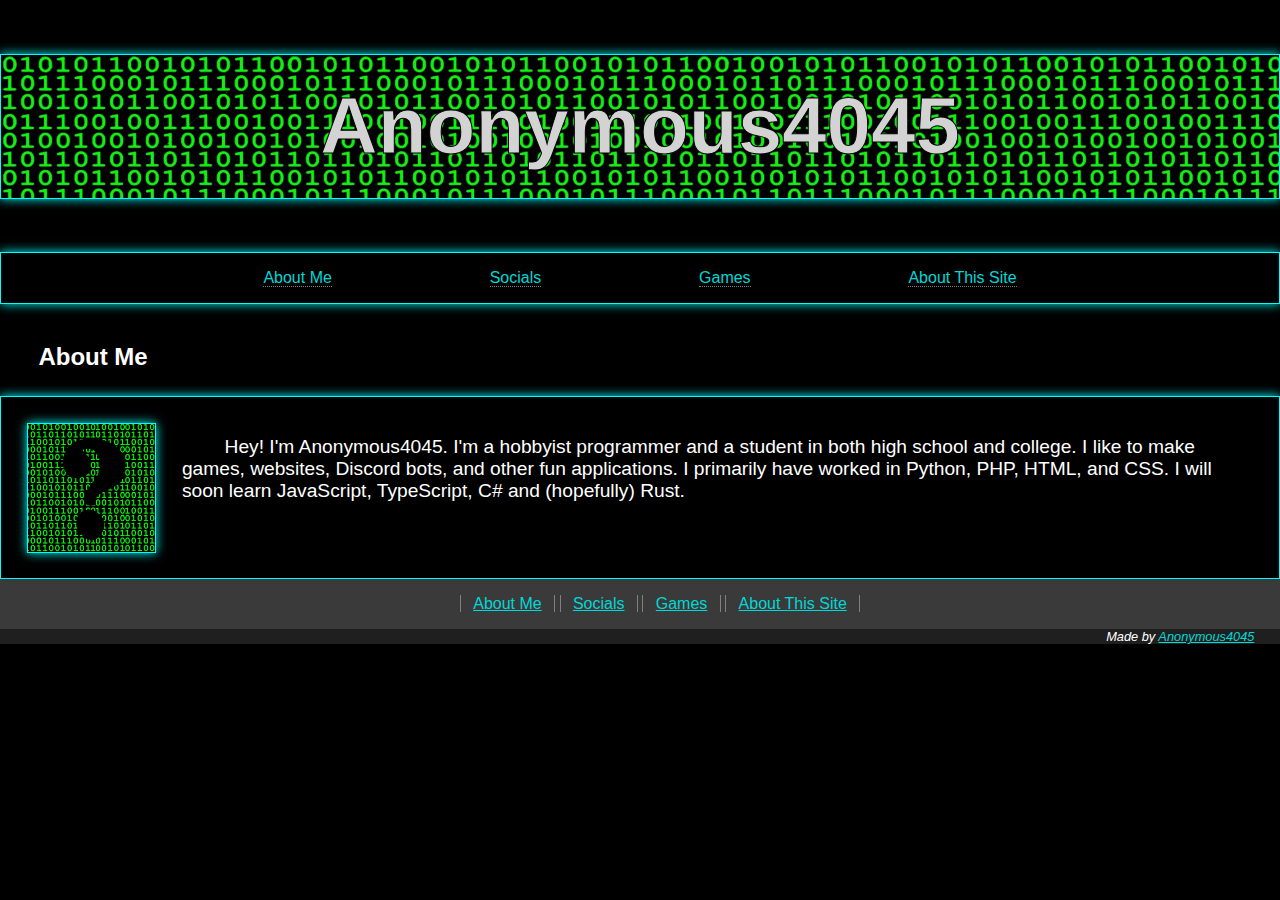
<file: index.html>
<!DOCTYPE html>
<html lang="en">
<head>
	<meta charset="UTF-8">
	<meta content="IE=edge" http-equiv="X-UA-Compatible">
	<meta content="width=device-width, initial-scale=1.0" name="viewport">
	<link href="css/main.css" rel="stylesheet">
	<title>Anonymous4045's Website</title>
	
	<meta property="og:title" content="Anonymous4045">
	<meta property="og:description" content="The personal website of Anonymous4045, including social media accounts, contact information, and games.">
	<meta property="og:image" content="https://raw.githubusercontent.com/Anonymous4045/Anonymous4045.github.io/main/img/profile_picture.png">
</head>
<body>
<header>
	<h1>Anonymous4045</h1>
	<nav>
		<ul>
			<li><a href="./">About Me</a></li>
			<li><a href="socials/">Socials</a></li>
			<li><a href="games/">Games</a></li>
			<li><a href="about/">About This Site</a></li>
		</ul>
	</nav>
	<h2>About Me</h2>
</header>

<main>
	<img alt="Question mark surrounded by 1's and 0's" src="img/profile_picture.png">
	
	<p>
		Hey! I'm Anonymous4045. I'm a hobbyist programmer and a student in both high school and college. I like to make
		games, websites, Discord bots, and other fun applications. I primarily have worked in Python, PHP, HTML, and CSS.
		I will soon learn JavaScript, TypeScript, C# and (hopefully) Rust.
	</p>
</main>

<footer>
	<ul>
		<li><a href="./">About Me</a></li>
		<li><a href="socials/">Socials</a></li>
		<li><a href="games/">Games</a></li>
		<li><a href="about/">About This Site</a></li>
	</ul>
	<p>
		Made by <a href="https://fosstodon.org/@Anonymous4045" rel="me">Anonymous4045</a>
	</p>
</footer>
</body>
</html>
</file>
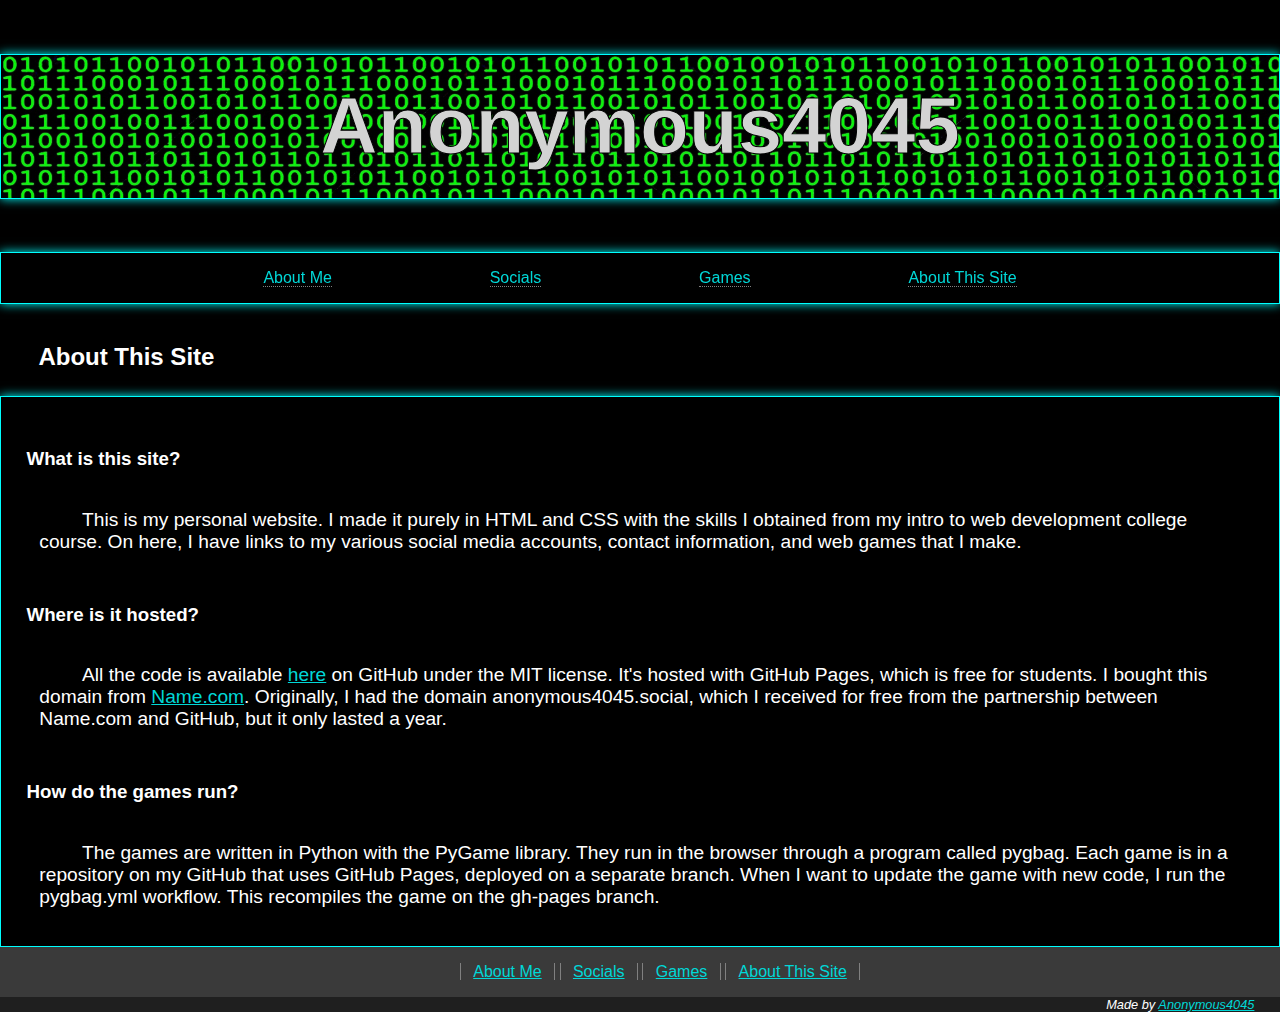
<file: about/index.html>
<!DOCTYPE html>
<html lang="en">
<head>
	<meta charset="UTF-8">
	<meta content="IE=edge" http-equiv="X-UA-Compatible">
	<meta content="width=device-width, initial-scale=1.0" name="viewport">
	<link href="../css/main.css" rel="stylesheet">
	<title>About | Anonymous4045</title>
	
	<meta property="og:title" content="Anonymous4045">
	<meta property="og:description" content="The personal website of Anonymous4045, including social media accounts, contact information, and games.">
	<meta property="og:image" content="https://raw.githubusercontent.com/Anonymous4045/Anonymous4045/main/profile_picture.png">	
</head>
<body>
<header>
	<h1>Anonymous4045</h1>
	<nav>
		<ul>
			<li><a href="../">About Me</a></li>
			<li><a href="../socials/">Socials</a></li>
			<li><a href="../games/">Games</a></li>
			<li><a href="./">About This Site</a></li>
		</ul>
	</nav>
	<h2>About This Site</h2>
</header>

<main>
	<h3>What is this site?</h3>
	<p>
		This is my personal website. I made it purely in HTML and CSS with the skills I obtained from my intro to web
		development college course. On here, I have links to my various social media accounts, contact information, and
		web games that I make.
	</p>

	<h3>Where is it hosted?</h3>
	<p>
		All the code is available <a href="https://github.com/Anonymous4045/Anonymous4045.github.io">here</a> on GitHub
		under the MIT license. It's hosted with GitHub Pages, which is free for students. I bought this domain from
		<a href="https://name.com">Name.com</a>. Originally, I had the domain anonymous4045.social, which I received
		for free from the partnership between Name.com and GitHub, but it only lasted a year.
	</p>

	<h3>How do the games run?</h3>
	<p>
		The games are written in Python with the PyGame library. They run in the browser through a program called
		pygbag. Each game is in a repository on my GitHub that uses GitHub Pages, deployed on a separate branch.
		When I want to update the game with new code, I run the pygbag.yml workflow. This recompiles the game
		on the gh-pages branch.
	</p>
</main>

<footer>
	<ul>
		<li><a href="../">About Me</a></li>
		<li><a href="../socials/">Socials</a></li>
		<li><a href="../games/">Games</a></li>
		<li><a href="./">About This Site</a></li>
	</ul>
	<p>
		Made by <a href="https://fosstodon.org/@Anonymous4045" rel="me">Anonymous4045</a>
	</p>
</footer>
</body>
</html>
</file>
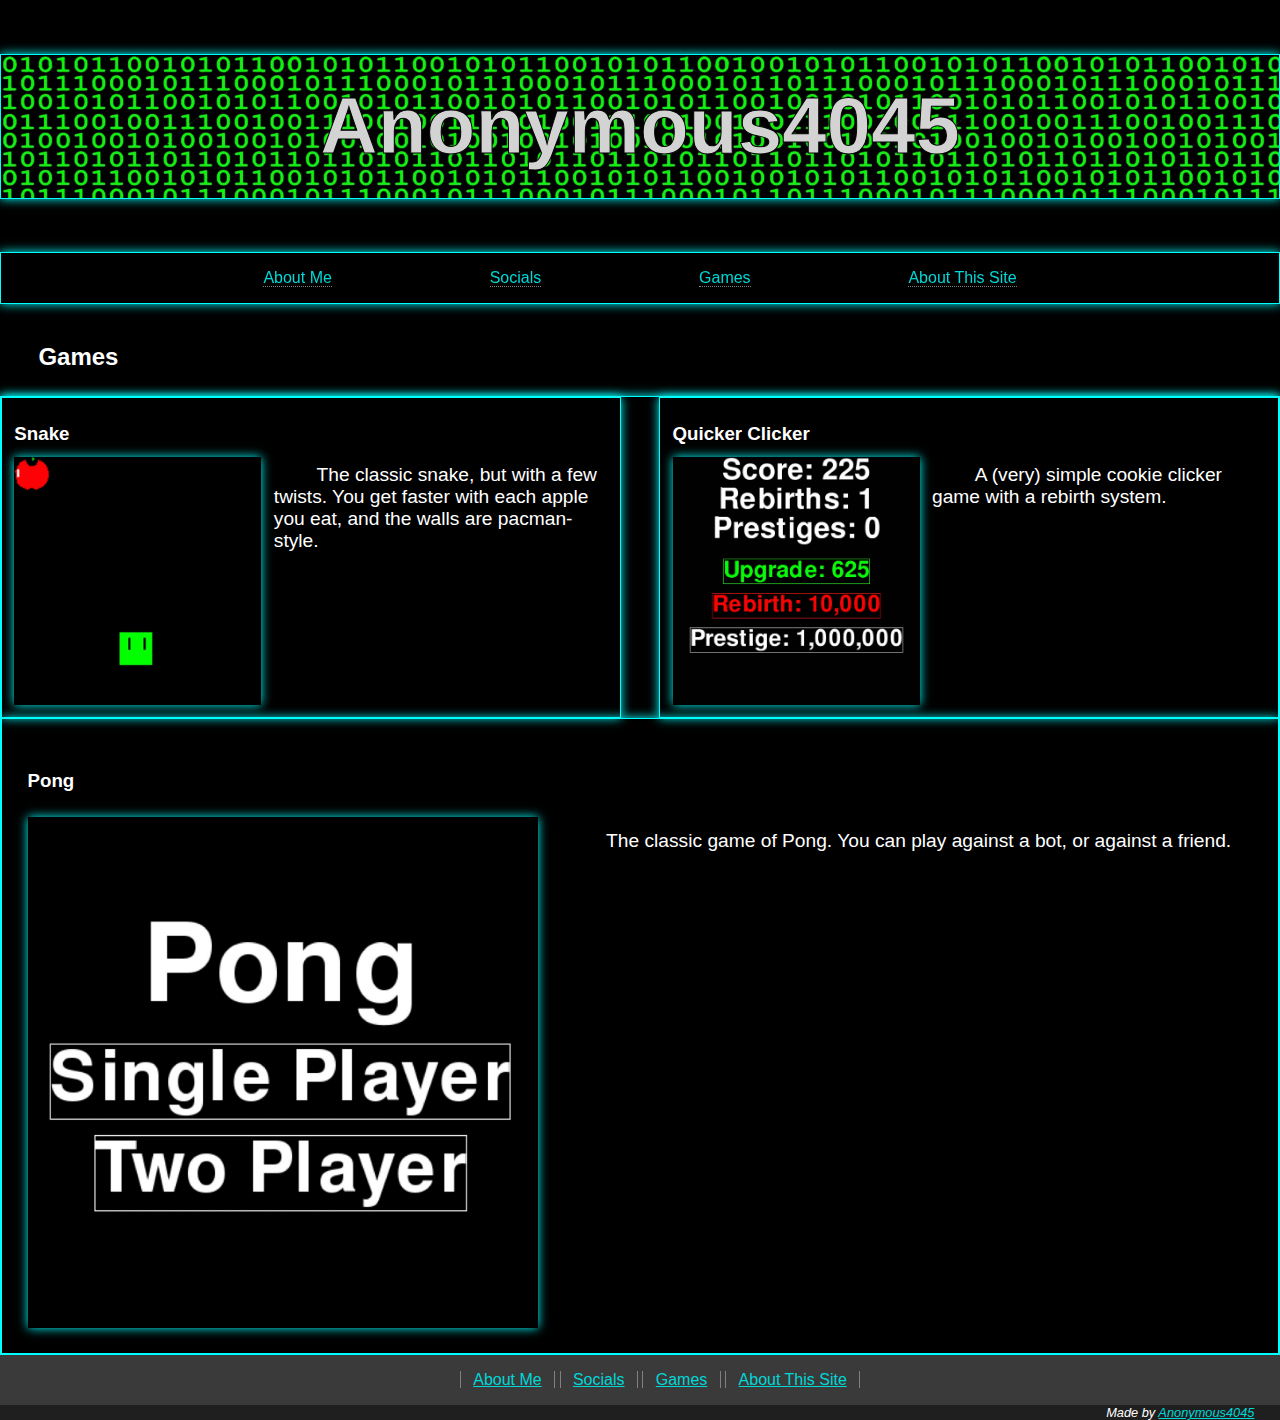
<file: games/index.html>
<!DOCTYPE html>
<html lang="en">
<head>
    <meta charset="UTF-8">
    <meta content="IE=edge" http-equiv="X-UA-Compatible">
    <meta content="width=device-width, initial-scale=1.0" name="viewport">
    <link href="../css/main.css" rel="stylesheet">
    <title>Games | Anonymous4045</title>

    <meta property="og:title" content="Anonymous4045">
    <meta property="og:description"
          content="The personal website of Anonymous4045, including social media accounts, contact information, and games.">
    <meta property="og:image"
          content="https://raw.githubusercontent.com/Anonymous4045/Anonymous4045/main/profile_picture.png">
</head>
<body>
<header>
    <h1>Anonymous4045</h1>
    <nav>
        <ul>
            <li><a href="../">About Me</a></li>
            <li><a href="../socials/">Socials</a></li>
            <li><a href="./">Games</a></li>
            <li><a href="../about/">About This Site</a></li>
        </ul>
    </nav>
    <h2>Games</h2>
</header>

<main>
    <section>
        <div class="card">
            <h3>Snake</h3>
            <a href="./snake">
                <img alt="A game of Snake" src="../img/snake.jpg"></a>
            <p>
                The classic snake, but with a few twists. You get faster with each apple you eat, and the walls
                are pacman-style.
            </p>
        </div>

        <div class="card">
            <h3>Quicker Clicker</h3>
            <a href="./quicker-clicker">
                <img alt="A game with buttons and a score" src="../img/quicker_clicker.jpg"></a>
            <p>
                A (very) simple cookie clicker game with a rebirth system.
            </p>
        </div>
    </section>

    <section>
        <div class="card">
            <h3>Pong</h3>
            <a href="./pong">
                <img alt="A game of Pong" src="../img/pong.jpg"></a>
            <p>
                The classic game of Pong. You can play against a bot, or against a friend.
            </p>
        </div>
    </section>
</main>

<footer>
    <ul>
        <li><a href="../">About Me</a></li>
        <li><a href="../socials/">Socials</a></li>
        <li><a href="./">Games</a></li>
        <li><a href="../about/">About This Site</a></li>
    </ul>
    <p>
        Made by <a href="https://fosstodon.org/@Anonymous4045" rel="me">Anonymous4045</a>
    </p>
</footer>
</body>
</html>
</file>
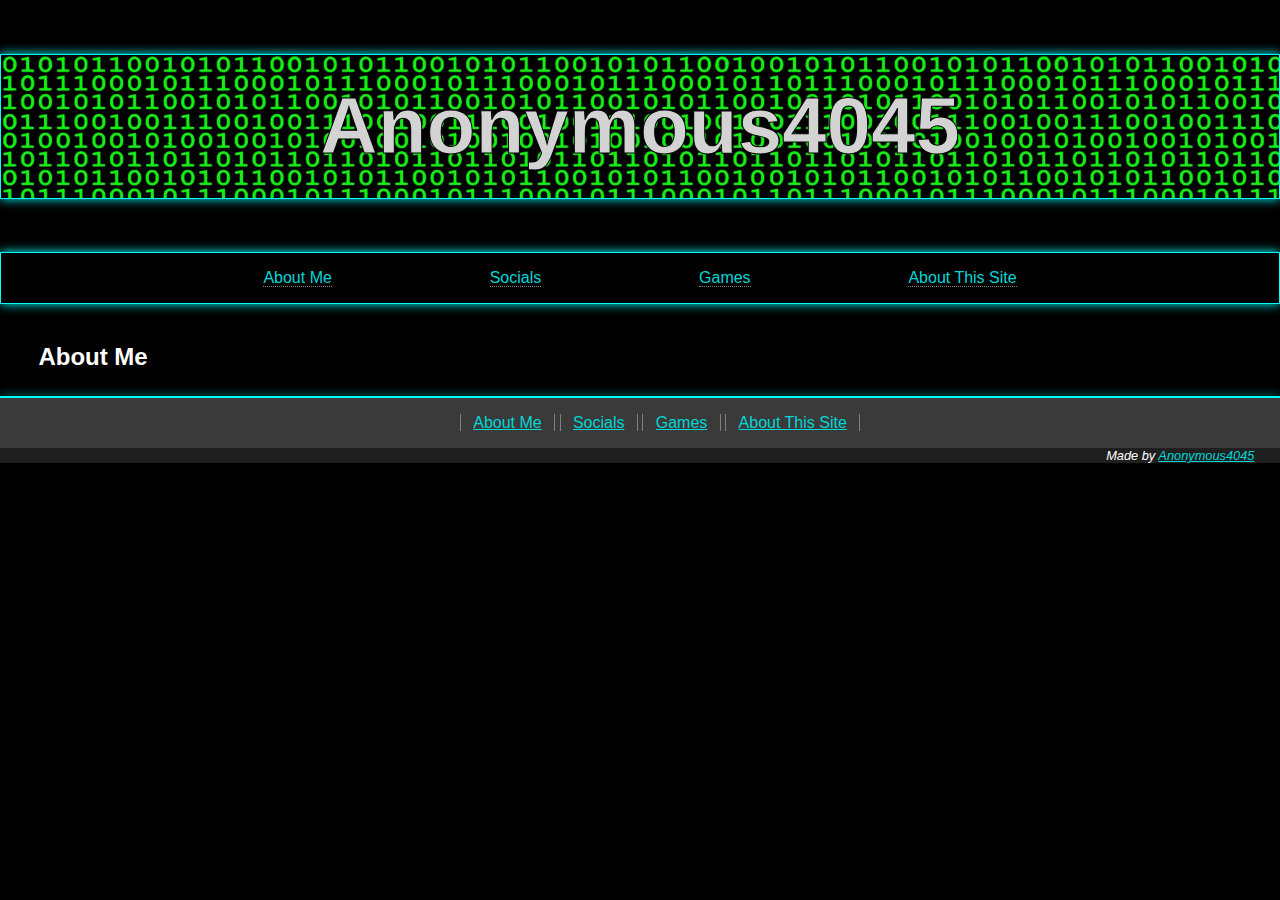
<file: public_html/index.html>
<!DOCTYPE html>
<html lang="en">
<head>
	<meta charset="UTF-8">
	<meta content="IE=edge" http-equiv="X-UA-Compatible">
	<meta content="width=device-width, initial-scale=1.0" name="viewport">
	<link href="../css/main.css" rel="stylesheet">
	<title>Anonymous4045's Website</title>
</head>
<body>
<header>
	<h1>Anonymous4045</h1>
	<nav>
		<ul>
			<li><a href="index.html">About Me</a></li>
			<li><a href="socials.html">Socials</a></li>
			<li><a href="games.html">Games</a></li>
			<li><a href="about.html">About This Site</a></li>
		</ul>
	</nav>
	<h2>About Me</h2>
</header>

<main>

</main>

<footer>
	<ul>
		<li><a href="index.html">About Me</a></li>
		<li><a href="socials.html">Socials</a></li>
		<li><a href="games.html">Games</a></li>
		<li><a href="about.html">About This Site</a></li>
	</ul>
	<p>
		Made by <a rel="me" href="https://fosstodon.org/@Anonymous4045">Anonymous4045</a>
	</p>
</footer>
</body>
</html>
</file>
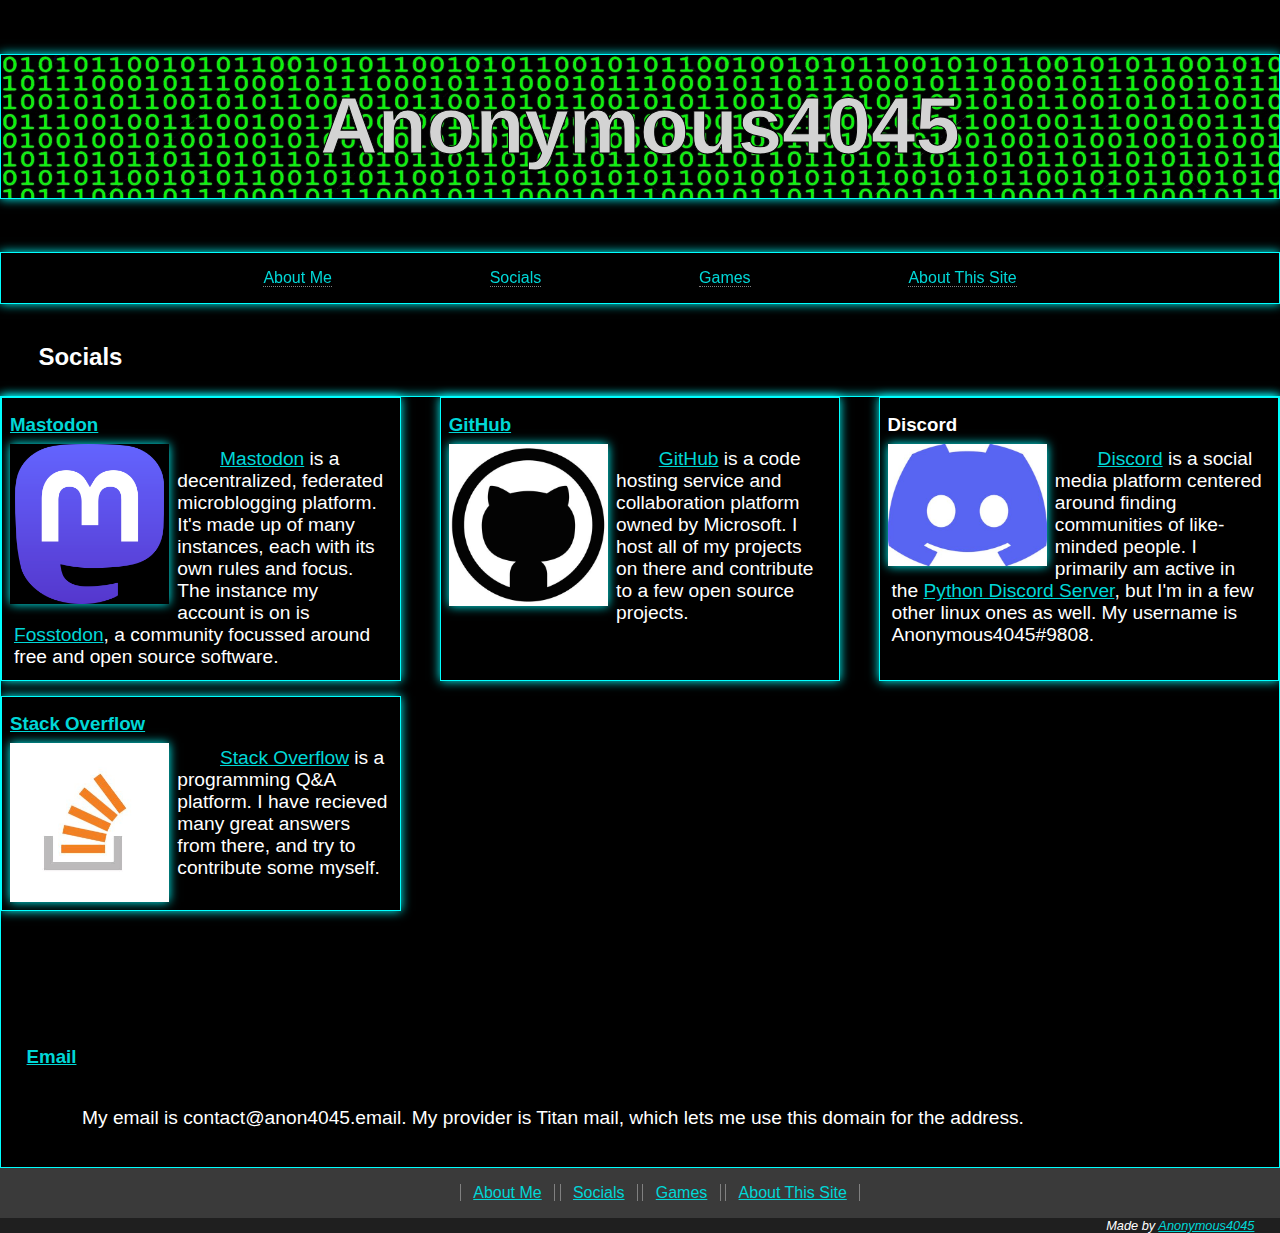
<file: socials/index.html>
<!DOCTYPE html>
<html lang="en">
<head>
	<meta charset="UTF-8">
	<meta content="IE=edge" http-equiv="X-UA-Compatible">
	<meta content="width=device-width, initial-scale=1.0" name="viewport">
	<link href="../css/main.css" rel="stylesheet">
	<title>Social Media | Anonymous4045</title>
	
	<meta property="og:title" content="Anonymous4045">
	<meta property="og:description" content="The personal website of Anonymous4045, including social media accounts, contact information, and games.">
	<meta property="og:image" content="https://raw.githubusercontent.com/Anonymous4045/Anonymous4045/main/profile_picture.png">
</head>
<body>
<header>
	<h1>Anonymous4045</h1>
	<nav>
		<ul>
			<li><a href="../">About Me</a></li>
			<li><a href="./">Socials</a></li>
			<li><a href="../games/">Games</a></li>
			<li><a href="../about/">About This Site</a></li>
		</ul>
	</nav>
	<h2>Socials</h2>
</header>

<main>
	<section>
		<div class="card">
			<a href="https://fosstodon.org/@Anonymous4045" rel="me"><h3>Mastodon</h3>
			<img alt="Mastodon logo" src="../img/mastodon.png"></a>
			<p>
				<a href="https://fosstodon.org">Mastodon</a> is a decentralized, federated microblogging platform. It's made up of many instances,
				each with its own rules and focus. The instance my account is on is
				<a href="https://fosstodon.org">Fosstodon</a>, a community focussed around free and open source
				software.
			</p></div>
		
		<div class="card">
			<a href="https://github.com/Anonymous4045" rel="me"><h3>GitHub</h3>
			<img alt="GitHub logo" src="../img/github.png"></a>
			<p>
				<a href="https://github.com">GitHub</a> is a code hosting service and collaboration platform owned by
				Microsoft. I host all of my projects on there and contribute to a few open source projects.
			</p></div>
		
		<div class="card">
			<h3>Discord</h3>
			<img alt="Discord's banner" src="../img/discord.jpg">
			<p>
				<a href="https://discord.com">Discord</a> is a social media platform centered around finding communities
				of like-minded people. I
				primarily am active in the <a href="https://discord.gg/python">Python Discord Server</a>, but I'm in a
				few other linux ones as well. My username is Anonymous4045#9808.
			</p></div>
		
		<div class="card">
			<a href="https://stackoverflow.com/users/17527880/anonymous?tab=profile"><h3>Stack Overflow</h3>
			<img alt="Stack Overflow's logo" src="../img/stackoverflow.jpg"></a>
			<p>
				<a href="https://stackoverflow.com">Stack Overflow</a> is a programming Q&A platform. I have recieved
				many great answers from there, and try to contribute some myself.
			</p>
		</div>
	</section>
	
	<div class="email">
	<h3><a href="mailto:contact@anonymous4045.social">Email</a></h3>
	<p>
		My email is contact@anon4045.email. My provider is Titan mail, which lets me use this domain for the
		address.
	</p>
	</div>
</main>

<footer>
	<ul>
		<li><a href="../">About Me</a></li>
		<li><a href="./">Socials</a></li>
		<li><a href="../games/">Games</a></li>
		<li><a href="../about/">About This Site</a></li>
	</ul>
	<p>
		Made by <a href="https://fosstodon.org/@Anonymous4045" rel="me">Anonymous4045</a>
	</p>
</footer>
</body>
</html>
</file>
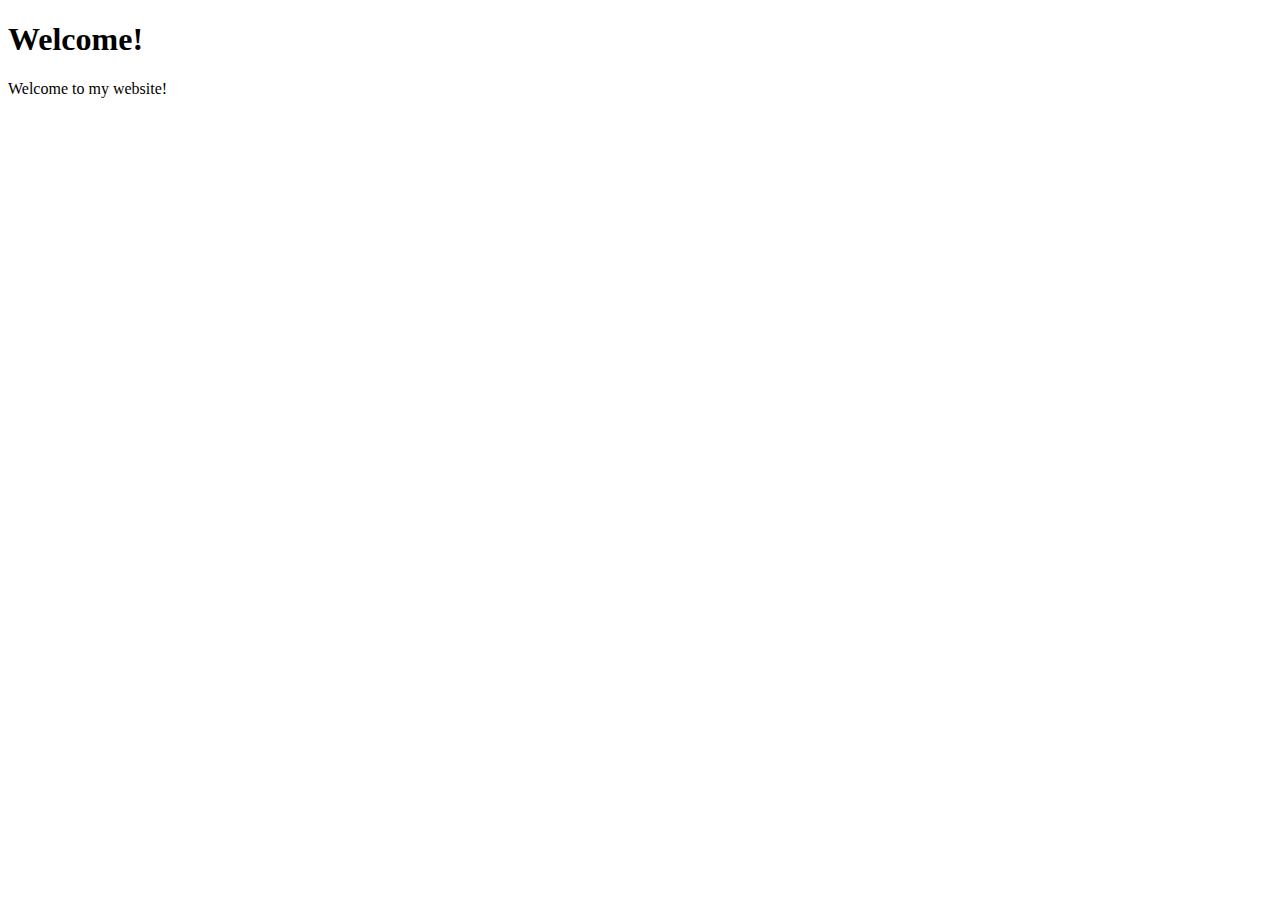
<file: default.html>
<!DOCTYPE html>
<html lang="en">
<head>
    <meta charset="UTF-8">
    <meta http-equiv="X-UA-Compatible" content="IE=edge">
    <meta name="viewport" content="width=device-width, initial-scale=1.0">
    <title>Anonymous4045's Website</title>
</head>
<body>
    <h1>Welcome!</h1>
    Welcome to my website!
    
</body>
</html>
</file>
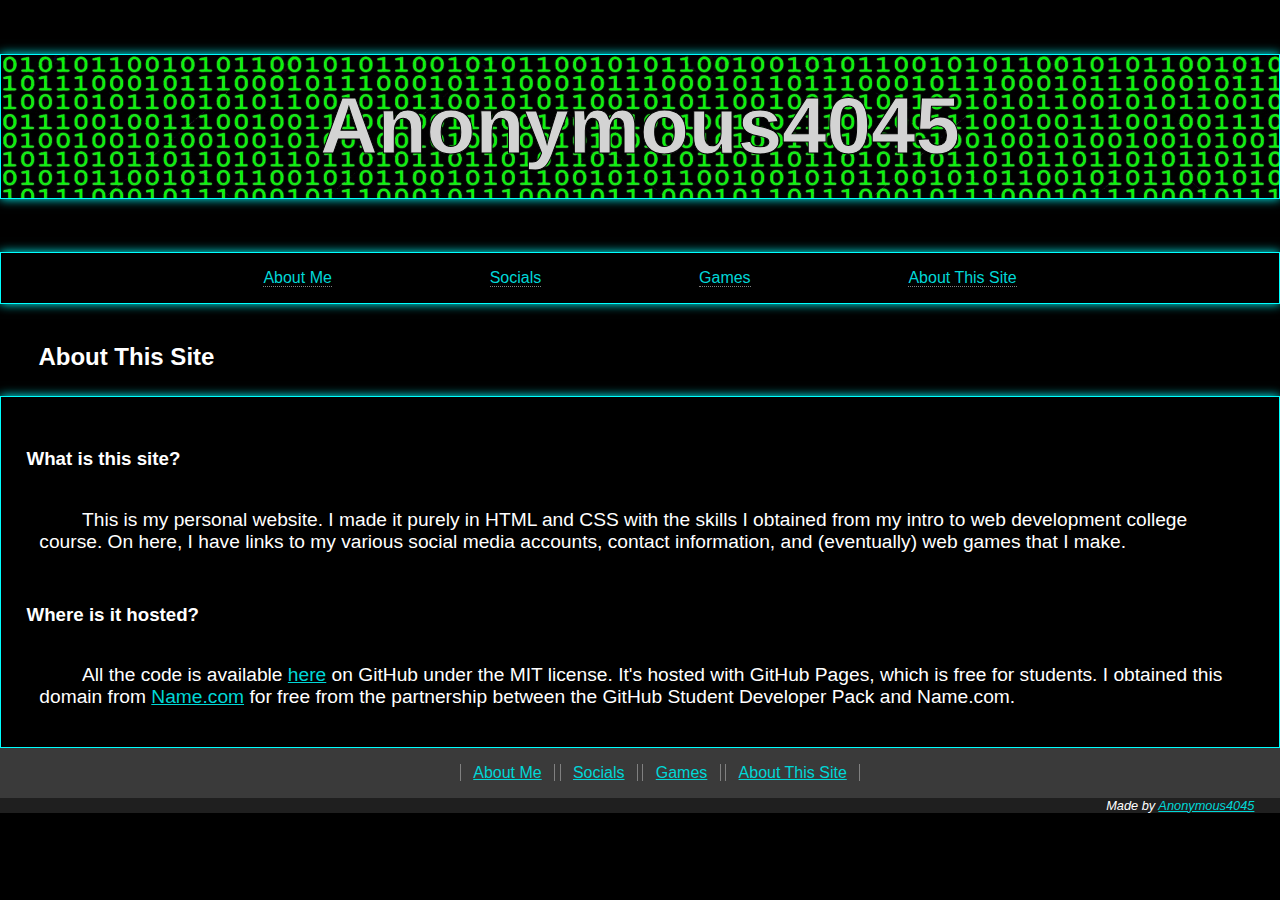
<file: about/default.html>
<!DOCTYPE html>
<html lang="en">
<head>
	<meta charset="UTF-8">
	<meta content="IE=edge" http-equiv="X-UA-Compatible">
	<meta content="width=device-width, initial-scale=1.0" name="viewport">
	<link href="../css/main.css" rel="stylesheet">
	<title>Anonymous4045's Website</title>
</head>
<body>
<header>
	<h1>Anonymous4045</h1>
	<nav>
		<ul>
			<li><a href="../">About Me</a></li>
			<li><a href="../socials/">Socials</a></li>
			<li><a href="../games/">Games</a></li>
			<li><a href="./">About This Site</a></li>
		</ul>
	</nav>
	<h2>About This Site</h2>
</header>

<main>
	<h3>What is this site?</h3>
	<p>
		This is my personal website. I made it purely in HTML and CSS with the skills I obtained from my intro to web
		development college course. On here, I have links to my various social media accounts, contact information, and
		(eventually) web games that I make.
	</p>
	<h3>Where is it hosted?</h3>
	<p>
		All the code is available <a href="https://github.com/Anonymous4045/Anonymous4o45.github.io">here</a> on GitHub
		under the MIT license. It's hosted with GitHub Pages, which is free for students. I obtained this domain from
		<a href="https://name.com">Name.com</a> for free from the partnership between the GitHub Student Developer Pack
		and Name.com.
	</p>
</main>

<footer>
	<ul>
		<li><a href="../">About Me</a></li>
		<li><a href="../socials/">Socials</a></li>
		<li><a href="../games/">Games</a></li>
		<li><a href="./">About This Site</a></li>
	</ul>
	<p>
		Made by <a href="https://fosstodon.org/@Anonymous4045" rel="me">Anonymous4045</a>
	</p>
</footer>
</body>
</html>
</file>
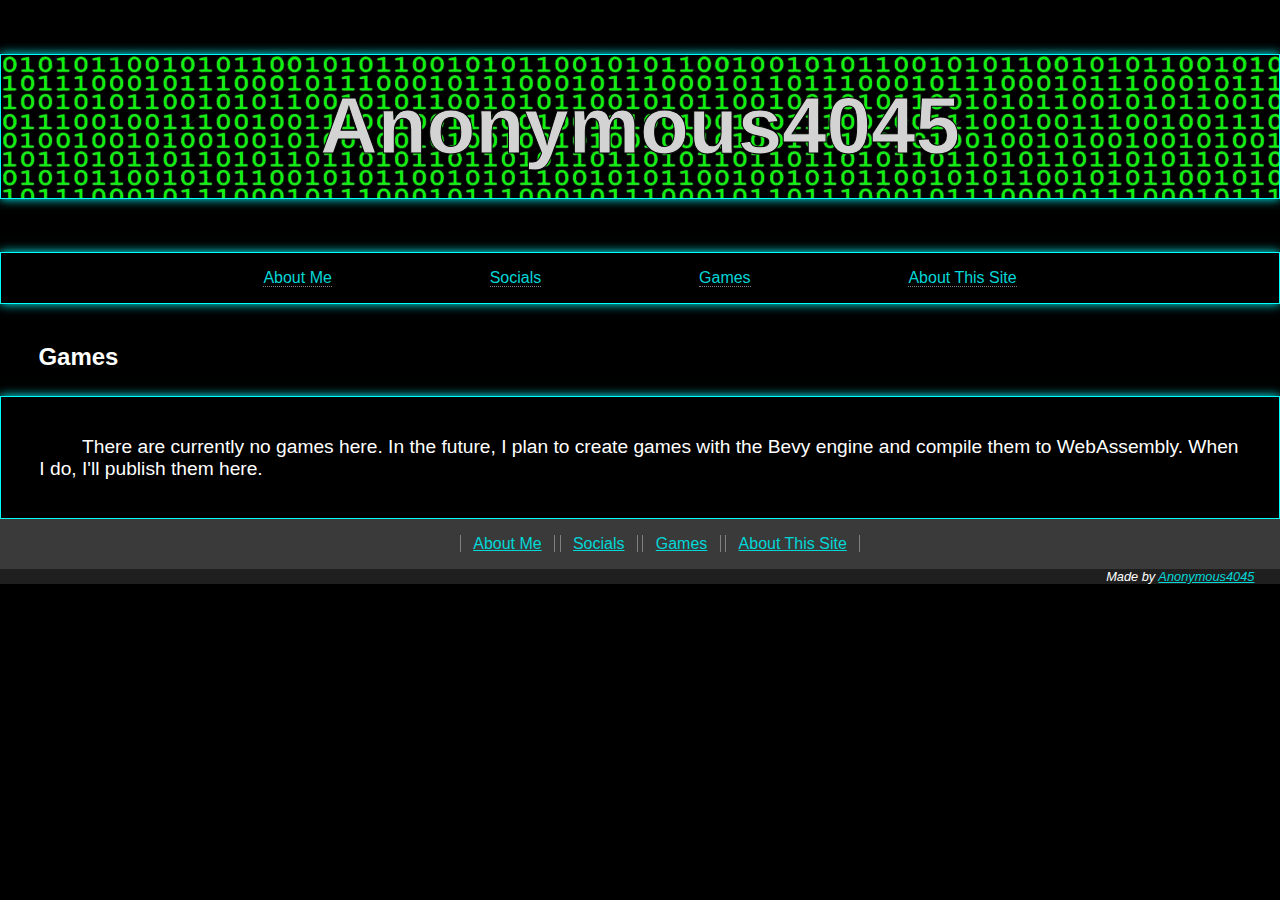
<file: games/default.html>
<!DOCTYPE html>
<html lang="en">
<head>
	<meta charset="UTF-8">
	<meta content="IE=edge" http-equiv="X-UA-Compatible">
	<meta content="width=device-width, initial-scale=1.0" name="viewport">
	<link href="../css/main.css" rel="stylesheet">
	<title>Anonymous4045's Website</title>
</head>
<body>
<header>
	<h1>Anonymous4045</h1>
	<nav>
		<ul>
			<li><a href="../">About Me</a></li>
			<li><a href="../socials/">Socials</a></li>
			<li><a href="./">Games</a></li>
			<li><a href="../about/">About This Site</a></li>
		</ul>
	</nav>
	<h2>Games</h2>
</header>

<main>
	<p>
		There are currently no games here. In the future, I plan to create games with the Bevy engine and compile them
		to WebAssembly. When I do, I'll publish them here.
	</p>
</main>

<footer>
	<ul>
		<li><a href="../">About Me</a></li>
		<li><a href="../socials/">Socials</a></li>
		<li><a href="./">Games</a></li>
		<li><a href="../about/">About This Site</a></li>
	</ul>
	<p>
		Made by <a href="https://fosstodon.org/@Anonymous4045" rel="me">Anonymous4045</a>
	</p>
</footer>
</body>
</html>
</file>
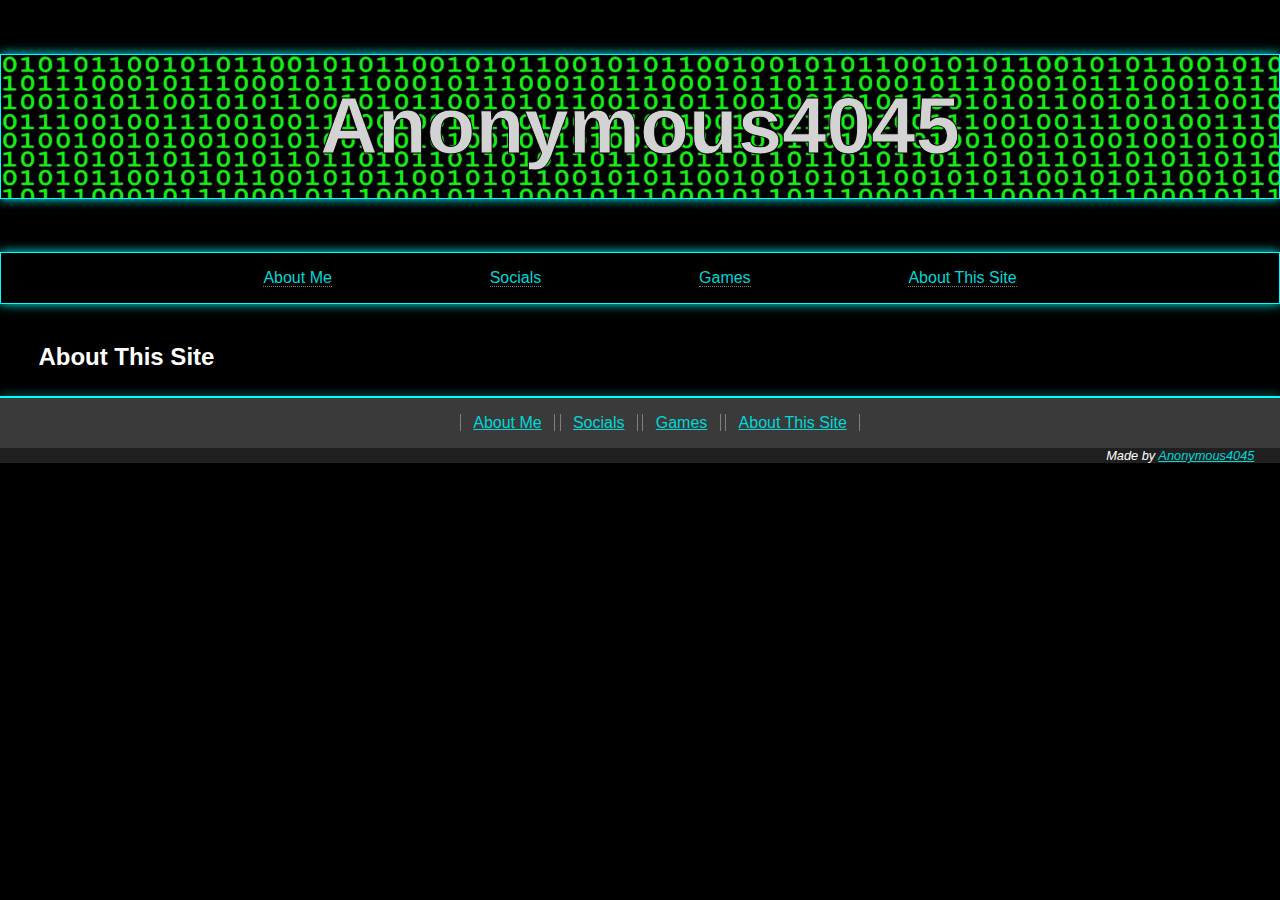
<file: public_html/about.html>
<!DOCTYPE html>
<html lang="en">
<head>
	<meta charset="UTF-8">
	<meta content="IE=edge" http-equiv="X-UA-Compatible">
	<meta content="width=device-width, initial-scale=1.0" name="viewport">
	<link href="../css/main.css" rel="stylesheet">
	<title>Anonymous4045's Website</title>
</head>
<body>
<header>
	<h1>Anonymous4045</h1>
	<nav>
		<ul>
			<li><a href="index.html">About Me</a></li>
			<li><a href="socials.html">Socials</a></li>
			<li><a href="games.html">Games</a></li>
			<li><a href="about.html">About This Site</a></li>
		</ul>
	</nav>
	<h2>About This Site</h2>
</header>

<main>

</main>

<footer>
	<ul>
		<li><a href="index.html">About Me</a></li>
		<li><a href="socials.html">Socials</a></li>
		<li><a href="games.html">Games</a></li>
		<li><a href="about.html">About This Site</a></li>
	</ul>
	<p>
		Made by <a rel="me" href="https://fosstodon.org/@Anonymous4045">Anonymous4045</a>
	</p>
</footer>
</body>
</html>
</file>
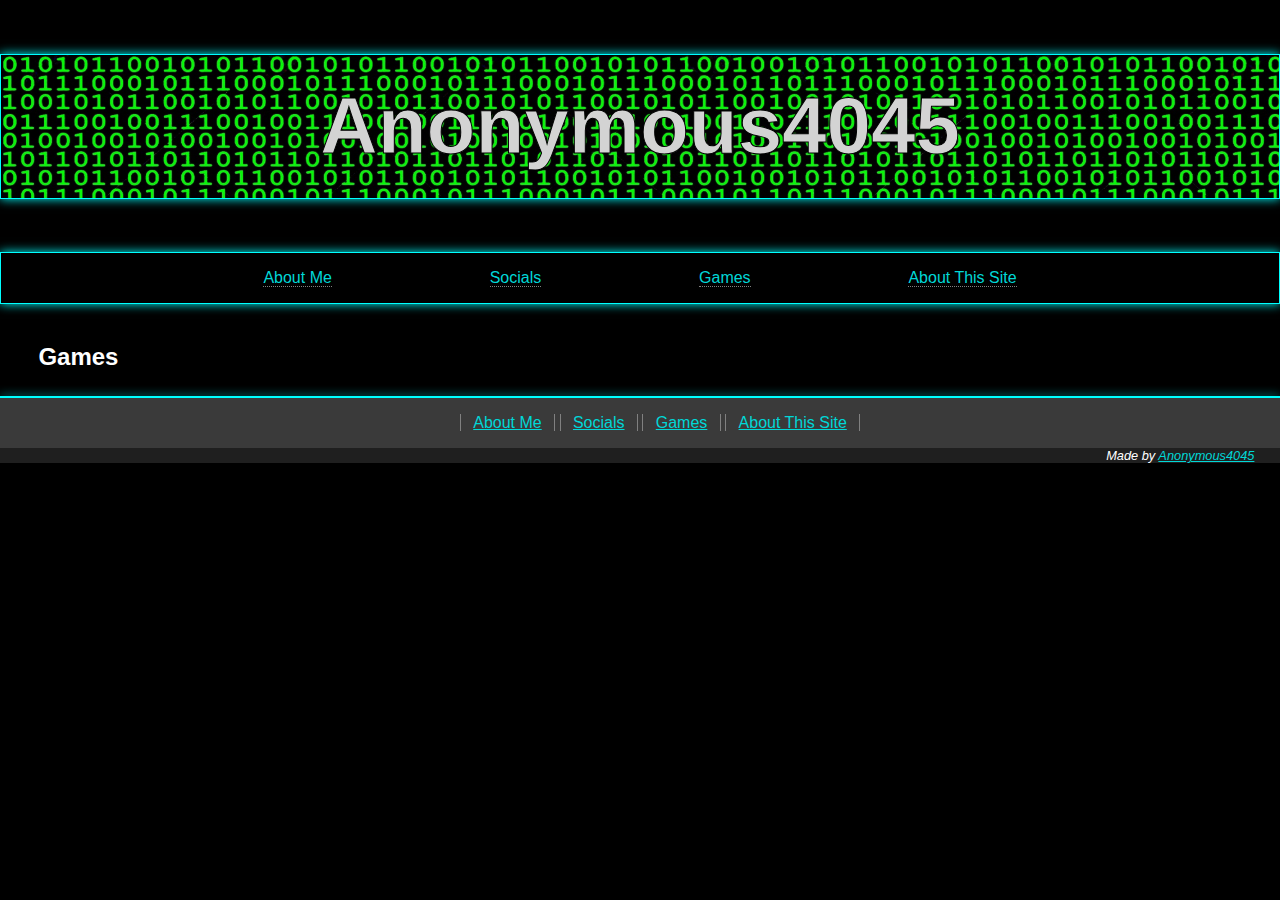
<file: public_html/games.html>
<!DOCTYPE html>
<html lang="en">
<head>
	<meta charset="UTF-8">
	<meta content="IE=edge" http-equiv="X-UA-Compatible">
	<meta content="width=device-width, initial-scale=1.0" name="viewport">
	<link href="../css/main.css" rel="stylesheet">
	<title>Anonymous4045's Website</title>
</head>
<body>
<header>
	<h1>Anonymous4045</h1>
	<nav>
		<ul>
			<li><a href="index.html">About Me</a></li>
			<li><a href="socials.html">Socials</a></li>
			<li><a href="games.html">Games</a></li>
			<li><a href="about.html">About This Site</a></li>
		</ul>
	</nav>
	<h2>Games</h2>
</header>

<main>

</main>

<footer>
	<ul>
		<li><a href="index.html">About Me</a></li>
		<li><a href="socials.html">Socials</a></li>
		<li><a href="games.html">Games</a></li>
		<li><a href="about.html">About This Site</a></li>
	</ul>
	<p>
		Made by <a rel="me" href="https://fosstodon.org/@Anonymous4045">Anonymous4045</a>
	</p>
</footer>
</body>
</html>
</file>
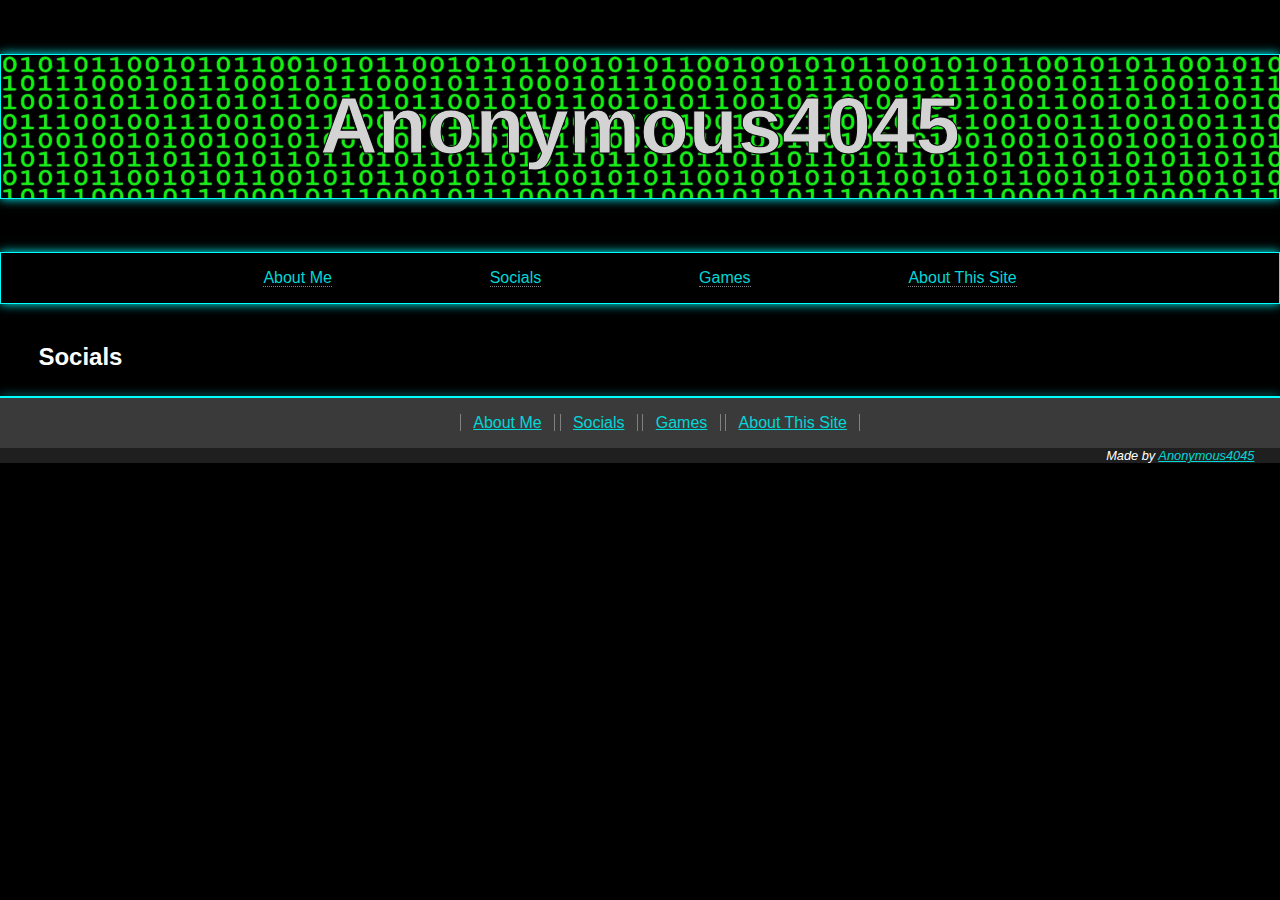
<file: public_html/socials.html>
<!DOCTYPE html>
<html lang="en">
<head>
	<meta charset="UTF-8">
	<meta content="IE=edge" http-equiv="X-UA-Compatible">
	<meta content="width=device-width, initial-scale=1.0" name="viewport">
	<link href="../css/main.css" rel="stylesheet">
	<title>Anonymous4045's Website</title>
</head>
<body>
<header>
	<h1>Anonymous4045</h1>
	<nav>
		<ul>
			<li><a href="index.html">About Me</a></li>
			<li><a href="socials.html">Socials</a></li>
			<li><a href="games.html">Games</a></li>
			<li><a href="about.html">About This Site</a></li>
		</ul>
	</nav>
	<h2>Socials</h2>
</header>

<main>

</main>

<footer>
	<ul>
		<li><a href="index.html">About Me</a></li>
		<li><a href="socials.html">Socials</a></li>
		<li><a href="games.html">Games</a></li>
		<li><a href="about.html">About This Site</a></li>
	</ul>
	<p>
		Made by <a rel="me" href="https://fosstodon.org/@Anonymous4045">Anonymous4045</a>
	</p>
</footer>
</body>
</html>
</file>
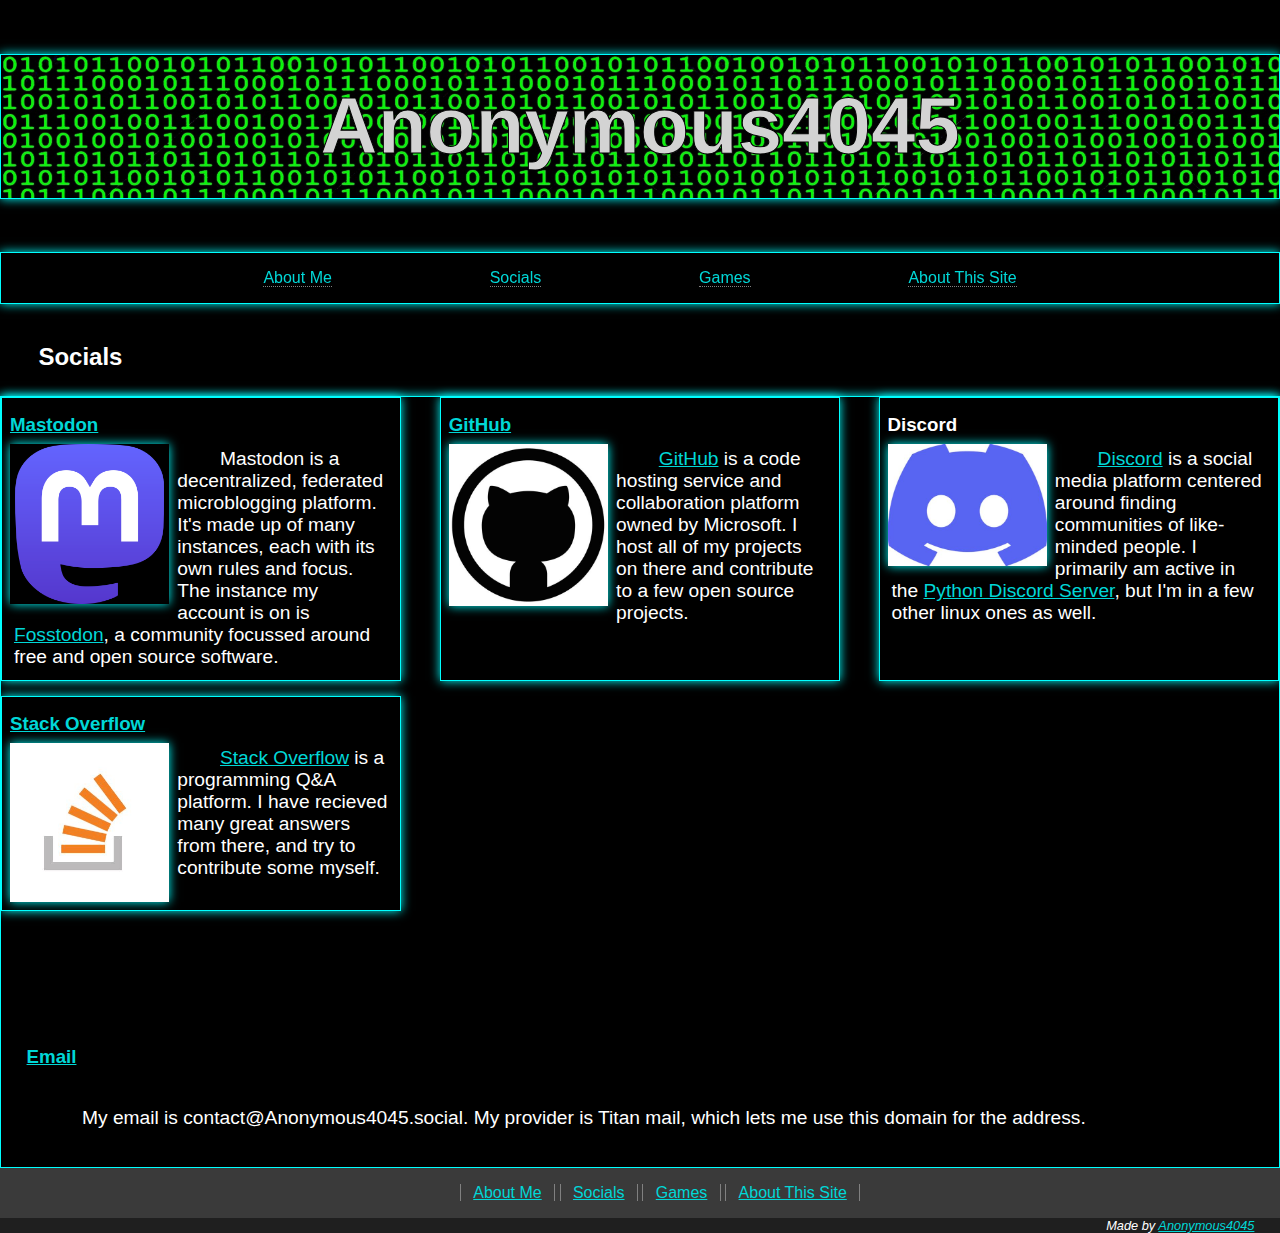
<file: socials/default.html>
<!DOCTYPE html>
<html lang="en">
<head>
	<meta charset="UTF-8">
	<meta content="IE=edge" http-equiv="X-UA-Compatible">
	<meta content="width=device-width, initial-scale=1.0" name="viewport">
	<link href="../css/main.css" rel="stylesheet">
	<title>Anonymous4045's Website</title>
</head>
<body>
<header>
	<h1>Anonymous4045</h1>
	<nav>
		<ul>
			<li><a href="../">About Me</a></li>
			<li><a href="./">Socials</a></li>
			<li><a href="../games/">Games</a></li>
			<li><a href="../about/">About This Site</a></li>
		</ul>
	</nav>
	<h2>Socials</h2>
</header>

<main>
	<section>
		<div class="card">
			<h3><a href="https://fosstodon.org/@Anonymous4045" rel="me">Mastodon</a></h3>
			<img alt="Mastodon logo" src="../img/mastodon.png">
			<p>
				Mastodon is a decentralized, federated microblogging platform. It's made up of many instances,
				each with its own rules and focus. The instance my account is on is
				<a href="https://fosstodon.org">Fosstodon</a>, a community focussed around free and open source
				software.
			</p></div>
		
		<div class="card">
			<h3><a href="https://github.com/Anonymous4045" rel="me">GitHub</a></h3>
			<img alt="GitHub logo" src="../img/github.png">
			<p>
				<a href="https://github.com">GitHub</a> is a code hosting service and collaboration platform owned by
				Microsoft. I host all of my projects on there and contribute to a few open source projects.
			</p></div>
		
		<div class="card"><h3>Discord</h3>
			<img alt="Discord's banner" src="../img/discord.jpg">
			<p>
				<a href="https://discord.com">Discord</a> is a social media platform centered around finding communities
				of like-minded people. I
				primarily am active in the <a href="https://discord.gg/python">Python Discord Server</a>, but I'm in a
				few other linux ones as well.
			</p></div>
		
		<div class="card">
			<h3><a href="https://stackoverflow.com/users/17527880/anonymous?tab=profile">Stack Overflow</a></h3>
			<img alt="Stack Overflow's logo" src="../img/stackoverflow.jpg">
			<p>
				<a href="https://stackoverflow.com">Stack Overflow</a> is a programming Q&A platform. I have recieved
				many great answers from there, and try to contribute some myself.
			</p>
		</div>
	</section>
	
	<div class="email">
	<h3><a href="mailto:contact@anonymous4045.social">Email</a></h3>
	<p>
		My email is contact@Anonymous4045.social. My provider is Titan mail, which lets me use this domain for the
		address.
	</p>
	</div>
</main>

<footer>
	<ul>
		<li><a href="../">About Me</a></li>
		<li><a href="./">Socials</a></li>
		<li><a href="../games/">Games</a></li>
		<li><a href="../about/">About This Site</a></li>
	</ul>
	<p>
		Made by <a href="https://fosstodon.org/@Anonymous4045" rel="me">Anonymous4045</a>
	</p>
</footer>
</body>
</html>
</file>
<file: css/main.css>
body {
    color: white;
    background-color: black;
    display: flex;
    flex-direction: column;
    padding: 0;
    margin: 0;
    font-family: sans-serif;
}

body a {
    color: #00d7d7;
}

h1 {
    background-image: url("../img/banner.jpg");
    background-size: 100% 100%;
    padding: 6% 0;
    color: lightgrey;
    text-align: center;
    font-size: 300%;
    -webkit-text-stroke: 1px black;
    border: 1px solid cyan;
}

nav ul {
    padding: 0;
    list-style-type: none;
    text-align: center;
    position: -webkit-sticky;
    position: sticky;
    top: 0;
}

nav li {
    margin: 2% 0;
    display: block;
    border-bottom: 1px dotted grey;
}

nav a {
    text-decoration: none;
}

h2 {
    margin: 3%;
}

h3 {
    margin: 4% 0 0 2%;
}

main img {
    float: left;
    width: 20%;
    border-radius: 100%;
    border: 2px solid white;
    margin: 4% 4% 0;
}

main p {
    text-indent: 4ch;
    margin: 4%;
}

footer {
    background-color: #3a3a3a;
    position: fixed;
    bottom: 0;
    width: 100%;
}

footer ul {
    text-align: center;
}

footer li {
    display: inline;
    border-left: 1px solid grey;
    border-right: 1px solid grey;
    padding-left: 1%;
    padding-right: 1%;
}

footer p {
    font-style: italic;
    font-size: 80%;
    background-color: #1f1f1f;
    text-align: right;
    margin-top: 3%;
    margin-bottom: 0;
    padding-right: 2%;
    margin-left: 0;
}

section {
    display: grid;
    gap: 3%;
    grid-template-columns: repeat(auto-fit, minmax(400px, 1fr));
}

.card {
    border: 1px solid white;
}

.card p {
    margin: 3%;
}

.card img {
    border-radius: unset;
    border: none;
    width: 40%;
}

.email {
    margin-top: 150px;
    margin-bottom: 100px;
}

@media (min-width: 800px) {
    h1 {
        box-shadow: 0 0 10px cyan;
        font-size: 500%;
        padding: 2%;
        background-size: 60% 100%;
    }

    nav {
        border: 1px solid cyan;
        box-shadow: 0 0 10px cyan;
    }

    nav li {
        display: inline;
        text-align: center;
        margin: 0 6%;
    }

    h2 {
        margin-bottom: 2%;
    }

    main {
        border: 1px solid cyan;
        box-shadow: 0 0 10px cyan;
    }

    main img {
        width: 10%;
        float: left;
        margin: 2%;
        border-radius: unset;
        border: 1px solid cyan;
        box-shadow: 0 0 10px cyan;
    }

    main p {
        margin: 3%;
        border: unset;
        font-size: 120%;
    }

    footer {
        position: unset;
    }

    footer p {
        margin-top: 0;
    }

    .card {
        border: 1px solid cyan;
        box-shadow: 0 0 10px cyan;
    }

    .email {
        margin-bottom: 3%;
    }

    .email h3 {
        margin-top: 5%;
    }
}
</file>
